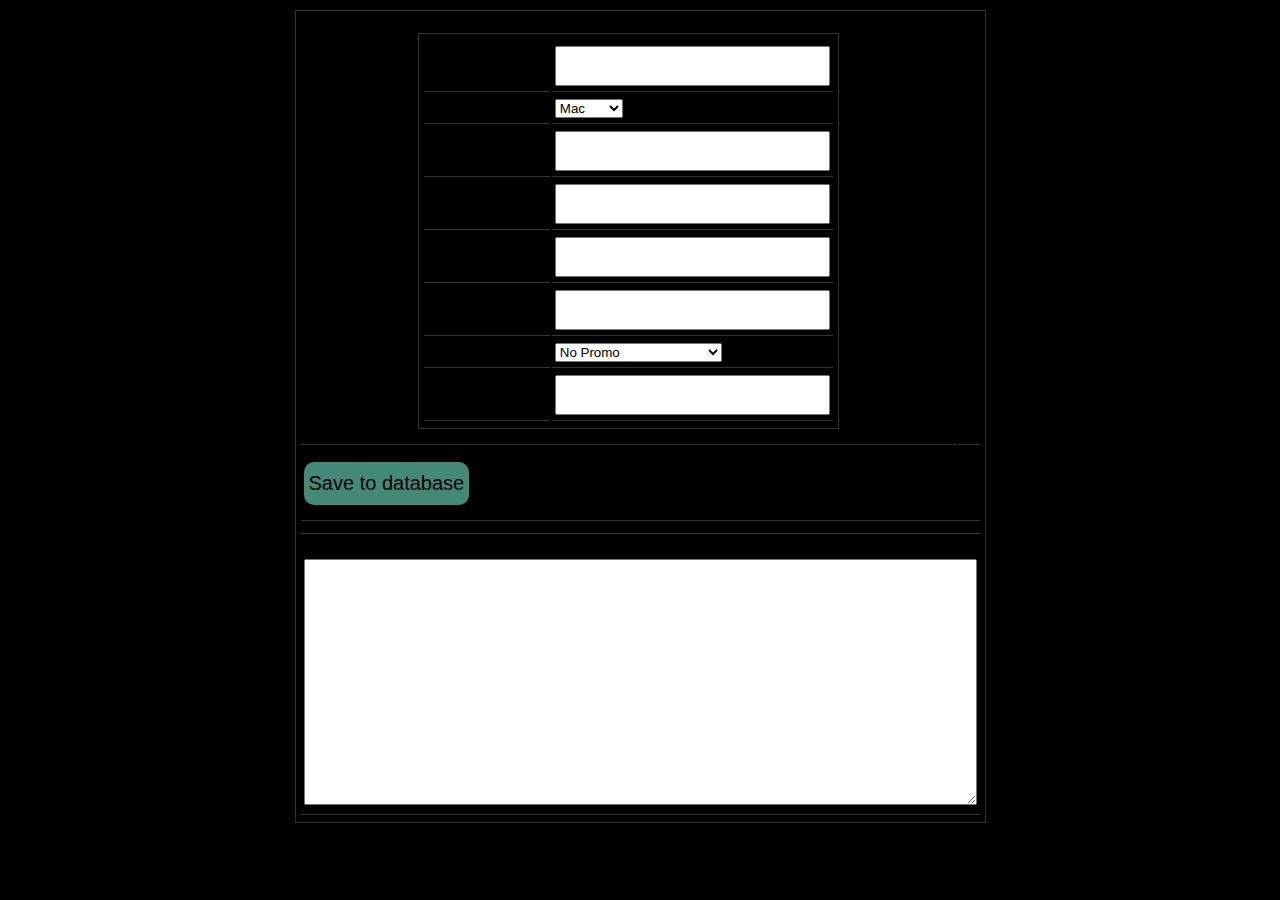
<file: createProductJson.html>
<!DOCTYPE html>
<html lang="en">

<head>
	<meta charset="UTF-8">
	<meta name="viewport" content="width=device-width, initial-scale=1.0">
	<title>Create Product code</title>

	<!-- Load font awesome icons -->
	<link rel="stylesheet" href="https://cdnjs.cloudflare.com/ajax/libs/font-awesome/4.7.0/css/font-awesome.min.css"
	 crossorigin="anonymous">
	<link rel="stylesheet" type="text/css" href="css/style.css">
	<link rel="stylesheet" href="css/header.css">
	<link rel="stylesheet" type="text/css" href="css/home_products.css">

	<script src="data/products.js"></script>
	<script src="js/classes.js"></script>
	<script src="js/global.js"></script>

	<style>
		* { 
			outline: none; 
			font-family: sans-serif; 
		}
		
		table {
			padding: 5px 3px;
			border : 1px solid #333;
			margin: 10px auto;
		}
		td {
			padding: 5px 3px;
			border-bottom: 1pt solid #333;
		}
		input {
			padding: 5px 3px;
			height: 26px;
			font-size: 20px;
		}
		button {
			border-radius: 10px;
			margin: 10px auto;
			font-size: 20px;
			padding: 10px 5px;
			border: none;
			cursor: pointer;
			background: #487;
		}
		button:hover {
			background: #4a7;
		}
		textarea {
			padding: 5px 3px;
			font-size: 16px;
		}
		.homeproduct li {
			width: 250px;
		}
	</style>

	<script>
		// AddProducts vào trang
		function addProduct(p, id) {
			promo = new Promo(p.promo.name, p.promo.value); // class Promo
			product = new Product(p.img, p.name, p.price, p.star, p.rateCount, promo); // Class product
			addToWeb(product, id);
		}
		function getResult() {
			var name = document.getElementById('name').value;
			var type = document.getElementById('type').value;
			var img = document.getElementById('img').value;
			var price = document.getElementById('price').value;
			var star = document.getElementById('star').value || 0;
			var rateCount = document.getElementById('rateCount').value || 0;
			var promoName = document.getElementById('promoName').value;
			var promoValue = document.getElementById('promoValue').value;

			if(img.indexOf('http') < 0) {
				img = "img/products/"+ img;	
			}
return {
	"name": name,
	"type": type,
	"img": img,
	"price": price,
	"star": star,
	"rateCount": rateCount,
	"promo": {
		"name": promoName,
		"value": promoValue
	}
};
		}

		function saveToDatabase() {
			var r = getResult();
			if(!r.name || !r.price) {
				alert('Name or Price has been entered yet');
				return;
			}

			addProduct(r, 'products');
			var textarea = document.getElementById('t_a');
			if(textarea.innerHTML == '')
				textarea.innerHTML += JSON.stringify(r, null, "\t");
			else textarea.innerHTML += ',\n'+JSON.stringify(r, null, "\t");
		}

		function valueChange() {
			document.getElementById('live').innerHTML = '';
			addProduct(getResult(), 'live');
		}

		window.onload = function() {
			var inp = document.getElementsByTagName('input');
			for(var i = 0; i < inp.length; i++) {
				inp[i].onkeyup = valueChange;
			}
			document.getElementById('type').onchange = valueChange;
		}
	</script>

</head>

<body>
	<table>
		<tr>
			<td>
				<table cellpadding="7">
					<tr>
						<td>Products:</td>
						<td><input id="name" type="text" onchange=""></td>
					</tr>
					<tr>
						<td>Type:</td>
						<td>
							<select name="" id="type">
								<option value="Mac">Mac</option>
								<option value="Iphone">Iphone</option>
								<option value="Airpods">Airpods</option>
								<option value="Ipad">Ipad</option>
								<option value="Watch">Watch</option>
							</select>
						</td>
					</tr>
					<tr>
						<td>Name Image </td>
						<td><input id="img" type="text"></td>
					</tr>
					<tr>
						<td>Price:</td>
						<td><input id="price" type="text"></td>
					</tr>
					<tr>
						<td>Rate (Star 0->5):</td>
						<td><input id="star" type="text"></td>
					</tr>
					<tr>
						<td>Number of rated:</td>
						<td><input id="rateCount" type="text"></td>
					</tr>
					<tr>
						<td>Promo:</td>
						<td>
							<select name="km" id="promoName" onchange="valueChange()">
								<option value="">No Promo</option>
								<option value="tragop">Installment</option>
								<option value="giamgia">Discount</option>
								<option value="moiramat">New</option>
								<option value="giareonline">Shockings Prices Online</option>
							</select>

						</td>
					</tr>
					<tr>
						<td>Promo value:</td>
						<td><input id="promoValue" type="text"></td>
					</tr>
				</table>
			</td>

			<td>
				<ul class="homeproduct group flexContain" id="live"></ul>
			</td>
		</tr>
		<tr>
			<td colspan="2">
				<button onclick="saveToDatabase()">Save to database</button>
			</td>
		</tr>
		<tr>
			<td colspan="2">
				<ul class="homeproduct" id="products"></ul>
			</td>
		</tr>
		<tr>
			<td colspan="2">
				<p>Database results:</p>
				<textarea rows="13" cols="70" id="t_a"></textarea>
			</td>
		</tr>
	</table>

</body>

</html>
</file>
<file: css/style.css>
* {
    margin: 0;
    padding: 0;
    outline: none;
    font-family: Arial, Helvetica, sans-serif;
}

body,
html {
    min-width: 1024px;
    background-color: #000;
}

a {
    text-decoration: none;
    color: #222;
}

.clear {
    clear: both;
    line-height: 0;
}

section {
    max-width: 1205px;
    margin: 0 auto;
}

hr {
    color: #ddd;
    background-color: #ddd;
    border-top: 1px solid #ddd;
}

.flexContain {
    display: flex;
    flex-wrap: wrap;
    flex-direction: row;
    justify-content: center;
}

.group:before,
.group:after {
    content: "";
    display: table;
}

.group:after {
    clear: both;
}

.group {
    zoom: 1;
}

/* =========   Alert ===============*/
#alert {
    z-index: 200;
    display: block;
    position: fixed;
    bottom: 40px;
    right: 5px;
    padding: 20px;
    background-color: #111;
    opacity: 0;
    color: white;
    font-weight: bold;
    transition: 0.3s;
}

#closebtn {
  position: fixed;
  /* top: 15px;
  right: 35px; */
  /* font-size: 4rem; */
  width: 1em;
  height: 1em;
  line-height: 1em;
  text-align: center;
  color: none;
  cursor: pointer;
  transition: .2s ease;
}

/* ===== End clear float ====== */

#goto-top-page {
    position: fixed;
    bottom: 15px;
    right: 25px;
    z-index: 1;
    border:2px solid rgba(79, 73, 73, 0.5);
    box-shadow: #555;
    background-color: #fff;
    opacity: .8;
    color: rgb(255, 143, 156);
    font-size: 20px;
    border-radius: 5px;
    width:  40px;
    height: 30px;
    line-height: 30px;
    text-align: center;
    cursor: pointer;
    transition-duration: .2s;
}
#goto-top-page:hover {
    line-height: 40px;
    width: 50px;
    height: 40px;
    background-color: rgb(255, 143, 156);
    color:#FFF;
    opacity: 1;
}
/* video */
#myVideo {
    width: 100%; 

}
/* tooltip */
.tooltip {
    position: absolute;
    display: inline-block;
    bottom: 5px;
    right: 5px;
}

.tooltip .tooltiptext {
    visibility: hidden;
    width: 140px;
    background-color: #555;
    color: #fff;
    text-align: center;
    border-radius: 6px;
    padding: 5px;
    position: absolute;
    z-index: 21;
    bottom: 150%;
    left: 50%;
    margin-left: -75px;
    opacity: 0;
    transition: opacity 0.3s;
}

.tooltip .tooltiptext::after {
    content: "";
    position: absolute;
    top: 100%;
    left: 50%;
    margin-left: -5px;
    border-width: 5px;
    border-style: solid;
    border-color: #555 transparent transparent transparent;
}

.tooltip:hover .tooltiptext {
    visibility: visible;
    opacity: 1;
}

/* animation ping from thegioididong */
.dot {
    width: 10px;
    height: 10px;
    background-color: #f33;
    border-radius: 100%;
    display: block;
}

.dot .ping {
    border: 1px solid #f33;
    width: 10px;
    height: 10px;
    opacity: 1;
    background-color: rgba(238, 46, 36, .2);
    border-radius: 100%;
    animation-duration: 1.25s;
    animation-name: sonar;
    animation-iteration-count: infinite;
    animation-timing-function: linear;
    display: block;
    margin: -1px 0 0 -1px;
}

@keyframes sonar {
    0% {
        opacity: 1;
        transform: scale(1)
    }

    100% {
        transform: scale(3);
        opacity: 0
    }
}
</file>
<file: css/header.css>
/* Header */
.header {
	position: sticky;
	top: 0;
	z-index: 12;
	background-color: #000;
	/* background-color: white; */
	padding: 15px 0 5px 0;
	border-bottom: 3px solid #d8d5d5;
}

/* Logo */
.header .logo {
	width: 160px;
	height: 60px;
	float: left;
	transition-duration: .1s;
}

.header .logo:hover {
	transform: scale(1.05)
}

.header .logo img {
	width: 100%;
	height: 100%;
	vertical-align: middle;
}

/* ======= End logo ======== */

/* Content */
.header .content {
	/* trừ width cua logo */
	width: calc(100% - 200px);
	float: left;
}

/* Search */
.search-header {
    float: left;
}

form.input-search {
    margin-left: 20px;
    background: #ff8f9c;
    border: 2px solid #ea7b7bb6;
    border-radius: 10px;
    height: 35px;
    width: 400px;
}

.input-search input {
    float: left;
    padding-left: 15px;
    border: none;
    border-radius: 10px 0 0 10px;
    height: 100%;
    width: calc(100% - 60px);
    transition-duration: 0.3s;
    outline: none; 
}


.input-search button {
    float: right;
    font-size: 12px;
    padding: 10px 16px;
    color: #ffffff;
    background: none;
    border: none;
    cursor: pointer;
    transition-duration: 0.3s;
}

.input-search button:hover {
	font-size: 14px;
}

/* tags */
.tags {
	margin: 8px 0 0 20px;
	font-size: 13px;
}
.tags > strong{
	margin-left: 8px;
	color: #ddd;
	font-weight: 600;
}
.tags a {
	color: rgb(156, 154, 154);
	padding: 0 14px;
}

.tags a:hover {
	color: #ff8f9c;
	text-decoration: underline;
}


.autocomplete {
	position: relative;
	height: 100%;
}

.autocomplete-items {
	position: absolute;
	border: 2px solid #d4d4d4;
	border-bottom: none;
	border-top: none;
	z-index: 99;
	top: 100%;
	left: 0;
	right: 0;
}

.autocomplete-items div {
	padding: 10px;
	cursor: pointer;
	background-color: #fff;
	border-bottom: 1px solid #d4d4d4;
}

.autocomplete-items div:hover {
	background-color: #888;
}

.autocomplete-active {
	background-color: #ff8f9c !important;
	color: #ffffff;
}
/* End auto complete */
/* ======= End search ========== */

/* Tools Member */
.tools-member {
	float: right;
	display: table;
	margin-left: 10px;
	font-size: 14px;
}

.tools-member a {
	position: relative;
	padding: 5px 0;
	text-align: center;
	font-size: 16px;
	font-weight: bold;
	color: rgba(217, 212, 212, 0.782);;
	/* color: rgb(69, 69, 69); */
	cursor: pointer;
}


.tools-member a:hover>i {
	border: 2px solid #fff;
	background-color: rgb(255, 143, 156);
	color: #fff;
}

.tools-member i {
	padding: 10px;
	border-radius: 30%;
	border: 2px solid #ccc;
	background-color: #fff;
	color: #000;
	transition: 0.2s;
}

.tools-member .fa-user {
	padding: 10px 12.5px;
}

.tools-member .fa-shopping-cart {
	padding: 10px;
}

/* Member */
.member {
	position: relative;
	float: left;
	display: table-cell;
}

.member:hover>.menuMember {
	z-index: 20;
	transform: translateX(-40%) scale(1);
}

.member .menuMember {
	position: absolute;
	left: 0;
	text-align: center;
	border-radius: 5px;
	background-color: #908585;
	min-width: 170px;
	transition-duration: .15s;
	transform: translateX(-40%) scale(0);
}

.member .menuMember a {
	color: #292727;
	display: block;
	padding: 10px 0;
}

.member .menuMember a:hover {
	border-radius: 5px;
	background-color: #ff8f9c;
	color: #eee;
}

.member .hide {
	display: none;
}

/* ======= End Member ======= */

/* Cart */
.cart {
	float: left;
	display: table-cell;
	margin: 0 10px;
	padding-left: 5px;
}

.cart-number {
	position: absolute;
	left: 4.6em;
	bottom: -0.15em;
	font-weight: 600;
	font-size: 1em;
	color: #ff6666;
	border-radius: 50%;
	width: 2em;
	height: 2em;
	line-height: 2em;
	text-align: center;
}

.cart .cart-number {
	transition-duration: .2s;
}

/* ======= End Cart ======== */

/* Check Order*/
.check-order {
	float: left;
	display: table-cell;
	border-left: 1px solid #bbb;
	margin-left: 5px;
	padding-left: 5px;
}

/* ======= End Check Order ======= */
/* ======= End Tools Member ======= */
/* ======= End Content ========= */
/* ======= End header ======== */
</file>
<file: css/home_products.css>
#noProduct {
	opacity: 0;
	width: 0;
	color: #ff8f9c;
	font-size: 30px;
	font-weight: bold;
	height: 310px;
}

/* Home Product */
.homeproduct {
	list-style-type: none;
}

/* <li> trong homeproduct có class="sanPham" , khai báo trong classes.js */
.sanPham {
	width: 238px;
	border: 1px solid #000000;
	transition-duration: .3s;
	margin-bottom: 20px;
}

.sanPham a {
	border-radius: 10px;
	margin-left: 10px;
	background-color: #ffffffe9;
	box-shadow: rgba(128, 128, 128, 0.11) 0px 0.4px 0.4px,
		rgba(128, 128, 128, 0.157) 0px 1px 1px,
		rgba(128, 128, 128, 0.196) 0px 2.1px 2.1px,
		rgba(128, 128, 128, 0.24) 0px 4.4px 4.4px,
		rgba(128, 128, 128, 0.35) 0px 12px 12px;
	display: block;
	position: relative;
	padding: 10px 0;
	height: 310px;
}
.sanPham a:hover > img {
	margin: 5px auto 25px;
}
.sanPham a .price span {
	display: inline-block;
	vertical-align: middle;
	font-size: 12px;
	text-decoration: line-through;
	margin-left: 5px;
	color: #222;
}

/* Name and image */
/* Hinh anh san pham */
.sanPham a img {
	display: block;
	margin: 15px auto;
	transition-duration: 0.2s;
	width: 200px;
	height: 200px;
}

/* Ten san pham */
.sanPham h3 {
	display: block;
	padding: 0 10px;
	color: #000;
	line-height: 1.3em;
	font-size: 15px;
	font-weight: 600;
}

/* Hightlight name san pham khi hover */
.sanPham a:hover h3 {
	color: #1191f8;
}

/* ====== End Name and image ===== */

/* Price */
/* la div chua strong */
.sanPham .price {
	display: block;
	padding: 5px 10px 0px 10px;
}

/* strong la gia tien in dam */
.sanPham strong {
	display: inline-block;
	vertical-align: middle;
	overflow: hidden;
	font-size: 14px;
	color: #ff0d00;
	line-height: 15px;
}

/* ===== End Price ===== */

/* Rating */
.sanPham .ratingresult {
	padding: 5px 10px;
}

.sanPham .ratingresult span {
	display: inline-block;
	/* position: relative; */
	top: 1px;
	margin-left: 5px;
	vertical-align: middle;
	text-decoration: none;
	font-size: 12px;
	color: #777;
}

.fa-star,
.fa-star-o {
	color: orange;
}

/* ===== End Rating ===== */

/* Khuyen mai */
/* label la tag khuyen mai */
.sanPham label {
	display: inline-block;
	position: absolute;
	top: 13px;
	left: 8px;
	font-size: 14px;
	color: #fff;
	font-weight: 600;
	text-align: center;
	border-radius: 10px;
	padding: 3px 5px 0;
	height: 18px;
}

/* Giam gia thanh */
.sanPham label.giamgia {
	background-image: linear-gradient(90deg, #ff9c00 0%, #ec1f1f 100%);
	border-radius: 10px;
	padding: 1px 7px;
	padding-left: 0;
	padding-right: 10px;
}

/* Kí tự sấm sét */
.fa-bolt {
	width: 20px;
	height: 20px;
	text-align: center;
	line-height: 20px;
	border-radius: 50%;
	background: #f21;
	color: white;
}

/* Tra gop 0% */
.sanPham label.tragop {
	background: #f28902;
}

/* Gia re online */
.sanPham label.giareonline {
	background: #3fb846;
}

/* Moi ra mat */
.sanPham label.moiramat {
	background: #1191f8;
}

/* ===== End Khuyen mai ====== */

/* ===== Add to cart ==== */
/* tooltip được css bên style.css */
.addToCart {
	z-index: 20;
	border: 2px solid #948c8c56;
	border-radius: 50%;
	width: 1.5em;
	height: 1.5em;
	font-size: 1.5em;
	color: #000;
	background: none;
	transition-duration: .2s;
	cursor: pointer;
}

.addToCart:hover{
	color: #fff;
	background-color: #ff8f9c;
	box-shadow: 0px 8px 10px 0px rgba(228, 225, 225, 0.2);	
}


.addToCart:active {
	box-shadow: none;
}

/* ===== End Them Vao Gio Hang ==== */
/* ====== End Home Product ======= */
</file>
